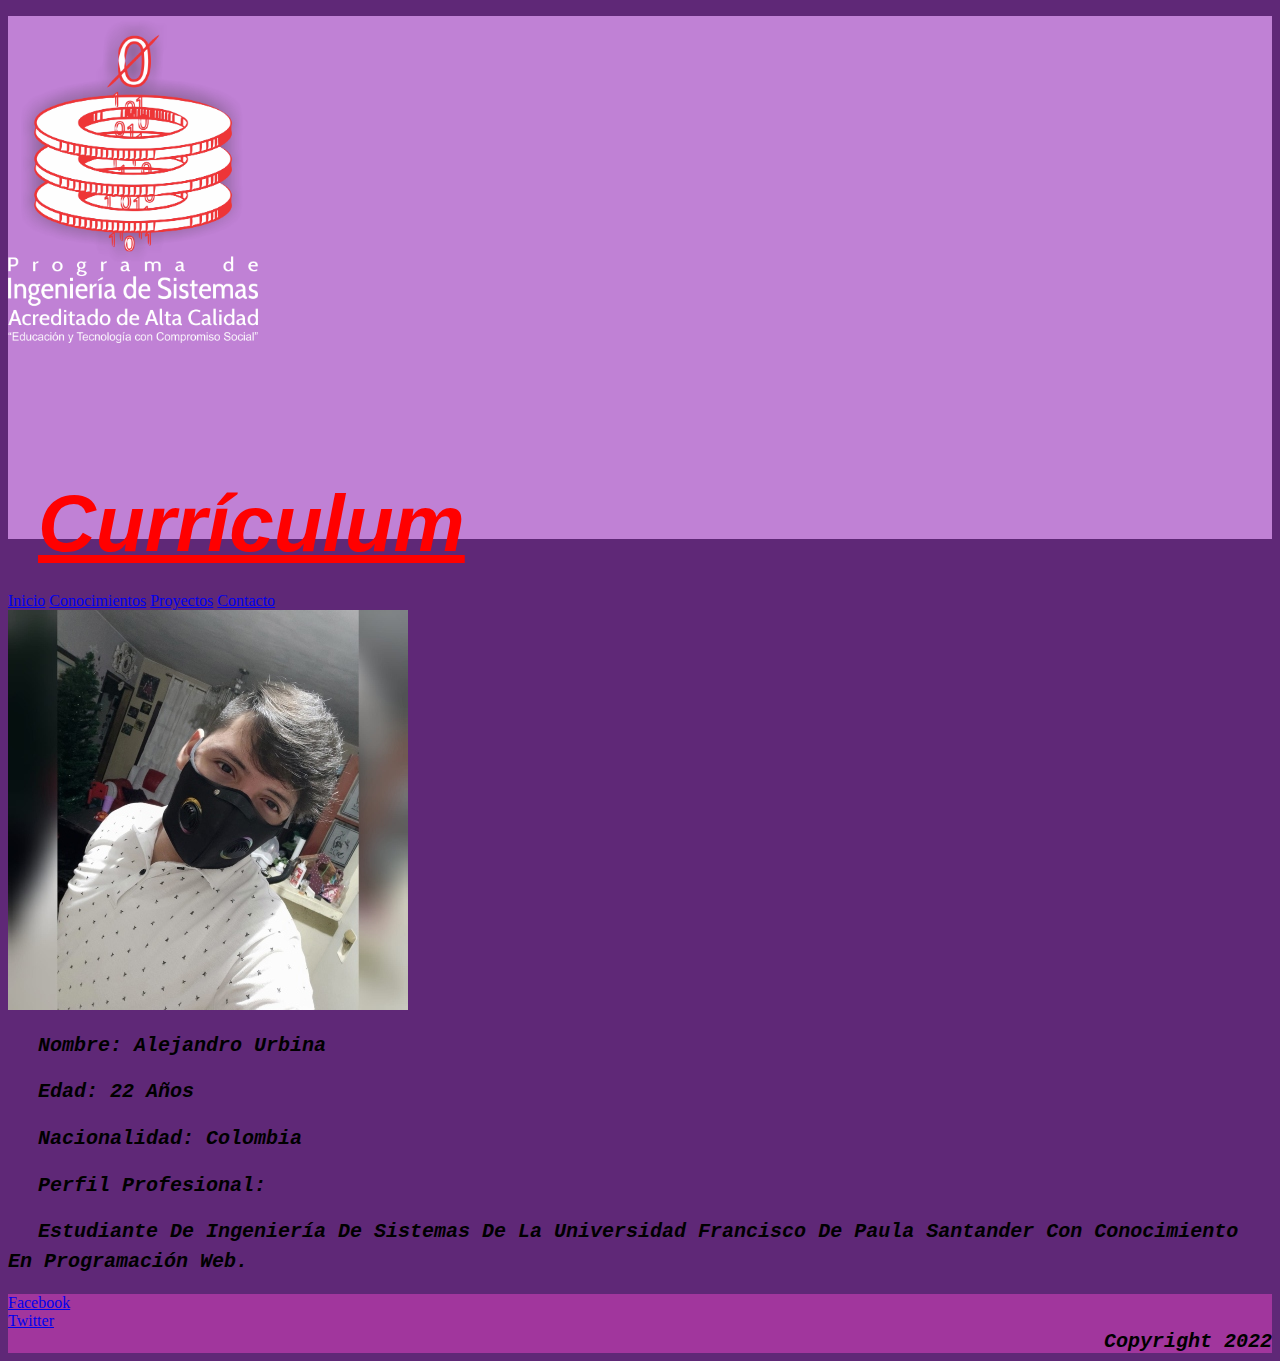
<file: index.html>
<!DOCTYPE html>
<html>
<head>
	<meta charset="utf-8">
	<link href="https://cdn.jsdelivr.net/npm/bootstrap@5.1.3/dist/css/bootstrap.min.css" rel="stylesheet" integrity="sha384-1BmE4kWBq78iYhFldvKuhfTAU6auU8tT94WrHftjDbrCEXSU1oBoqyl2QvZ6jIW3" crossorigin="anonymous">
	<link href="css/style.css" type="text/css" rel="stylesheet">
	<meta name="viewport" content="width=device-width, initial-scale=1">
	<title>
		Alejandro Urbina
	</title>
</head>
<body>
	<p></p>
	<div class= "container-fluid">
	<div class="card border-dark container-fluid" id="cabeza">
		<div class="card-body row container">
			<div class="col-sm-3 col-md-3"><img src="img/logoSistemas.png" width="250px"></div>
			<div class="col-9 col-md-9"><br><br><br><br><br><br><h1>Currículum</h1></div>
		</div>
	</div>
	</div>
	<div class="row justify-content-end">
		<div class="col-5 col-md-5"><nav class="nav nav-pills nav-fill">
			<a class="nav-link active" aria-current="page" href="index.html">Inicio</a>
			<a class="nav-link" href="html/conocimientos.html">Conocimientos</a>
			<a class="nav-link" href="html/proyectos.html">Proyectos</a>
			<a class="nav-link" href="html/contacto.html">Contacto</a>
		</nav></div>
	</div>
	<div class="row container-fluid">
		<div class="col-sm-3 col-md-3"><img src="img/FotoWeb.jpg"></div>
		<div class="col-9 col-md-9">
			<h2>Nombre: Alejandro Urbina</h2>
			<h2>Edad: 22 años</h2>
			<h2>Nacionalidad: Colombia</h2>
			<h2>Perfil Profesional:</h2>
			<h2>Estudiante de Ingeniería de Sistemas de la Universidad Francisco de Paula Santander con conocimiento en programación Web.</h2>
		</div>
	</div>
	<p></p>	
	<div class= "container-fluid">
	<div class="card border-dark container-fluid" id="pie">
		<div class="card-body row container-fluid">
			<div class="col-sm-1 col-md-1"><a href="https://www.facebook.com/AlejooUrbina" class="link-dark">Facebook</a></div>
			<div class="col-sm-1 col-md-1"><a href="https://twitter.com/alej0U" class="link-dark">Twitter</a></div>
			<div class="col-10 col-md-10" id="CR">Copyright 2022</div>
		</div>
	</div>
	</div>
			<script src="https://cdn.jsdelivr.net/npm/bootstrap@5.1.3/dist/js/bootstrap.bundle.min.js" integrity="sha384-ka7Sk0Gln4gmtz2MlQnikT1wXgYsOg+OMhuP+IlRH9sENBO0LRn5q+8nbTov4+1p" crossorigin="anonymous"></script>
		</body>
		</html>
</file>
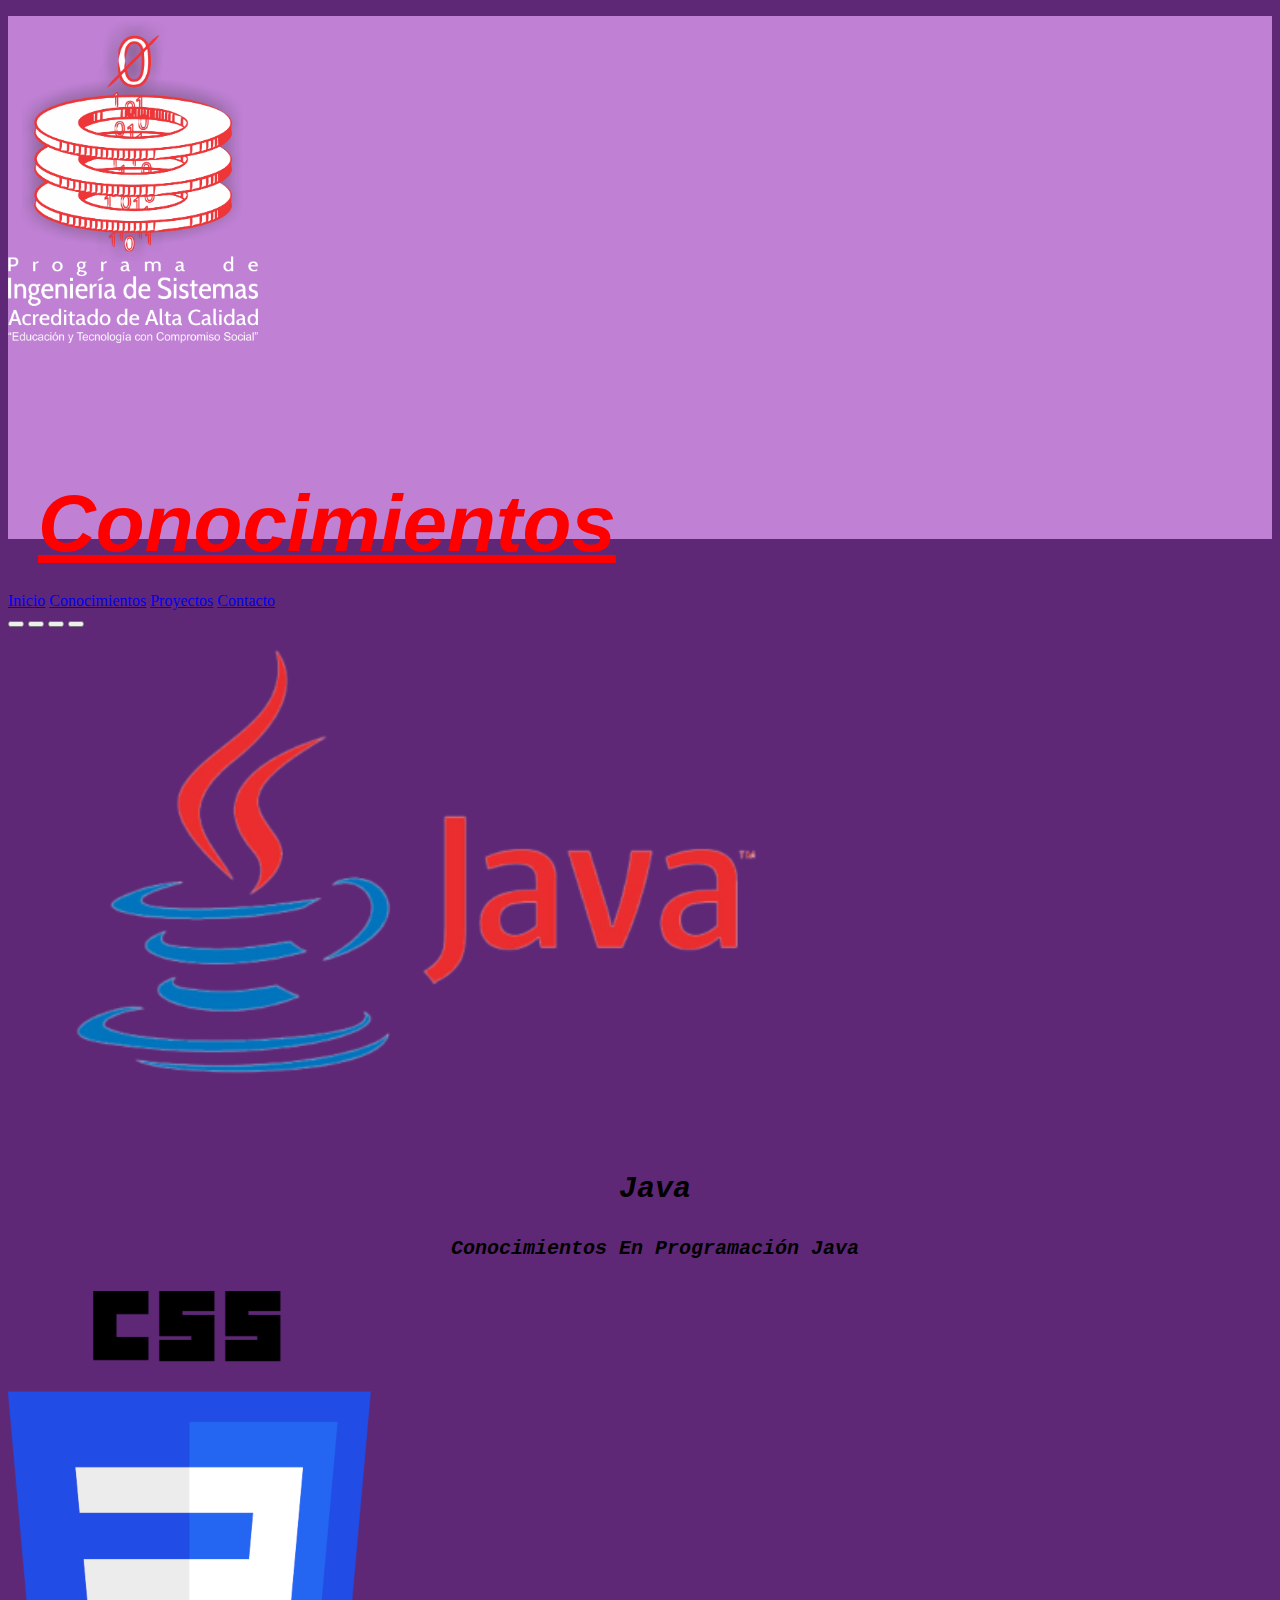
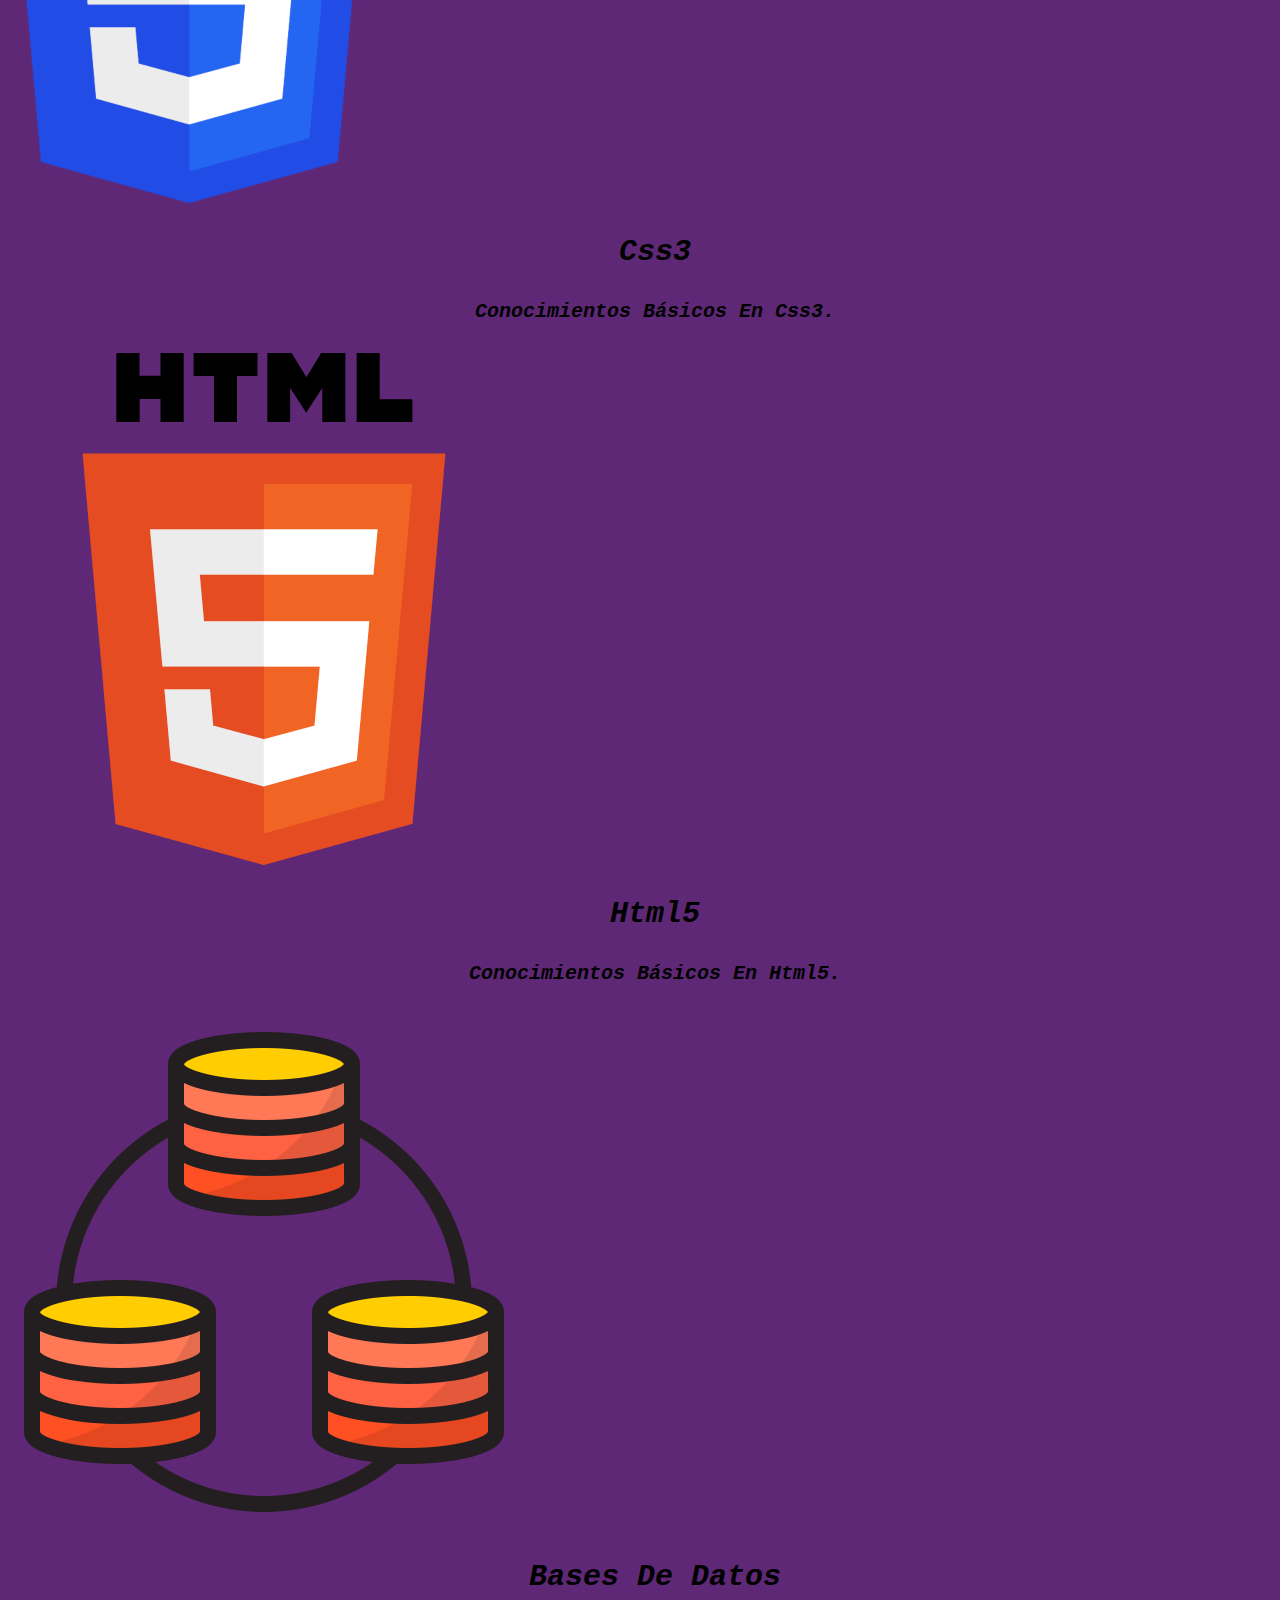
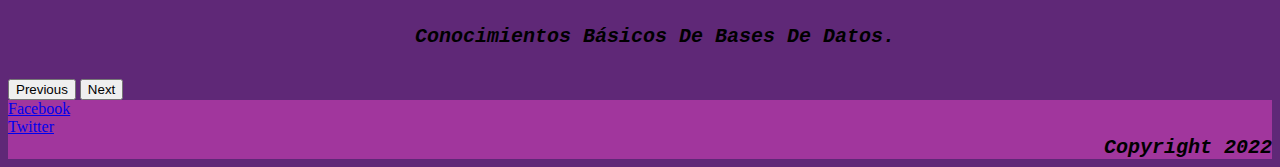
<file: html/conocimientos.html>
<!DOCTYPE html>
<html>
<head>
	<meta charset="utf-8">
	<link href="https://cdn.jsdelivr.net/npm/bootstrap@5.1.3/dist/css/bootstrap.min.css" rel="stylesheet" integrity="sha384-1BmE4kWBq78iYhFldvKuhfTAU6auU8tT94WrHftjDbrCEXSU1oBoqyl2QvZ6jIW3" crossorigin="anonymous">
	<link href="../css/style.css" type="text/css" rel="stylesheet">
	<meta name="viewport" content="width=device-width, initial-scale=1">
	<title>
		Conocimientos
	</title>
</head>
<body>
	<p></p>
	<div class= "container-fluid">
	<div class="card border-dark container-fluid" id="cabeza">
		<div class="card-body row container">
			<div class="col-sm-3 col-md-3"><img src="../img/logoSistemas.png" width="250px"></div>
			<div class="col-9 col-md-9"><br><br><br><br><br><br><h1>Conocimientos</h1></div>
		</div>
	</div>
	</div>
	<div class="row justify-content-end">
		<div class="col-5 col-md-5"><nav class="nav nav-pills nav-fill">
			<a class="nav-link" aria-current="page" href="../index.html">Inicio</a>
			<a class="nav-link active" href="html/conocimientos.html">Conocimientos</a>
			<a class="nav-link" href="../html/proyectos.html">Proyectos</a>
			<a class="nav-link" href="../html/contacto.html">Contacto</a>
		</nav></div>
	</div>
	<div id="carouselExampleCaptions" class="carousel slide" data-bs-ride="carousel">
		<div class="carousel-indicators">
			<button type="button" data-bs-target="#carouselExampleCaptions" data-bs-slide-to="0" class="active" aria-current="true" aria-label="Slide 1"></button>
			<button type="button" data-bs-target="#carouselExampleCaptions" data-bs-slide-to="1" aria-label="Slide 2"></button>
			<button type="button" data-bs-target="#carouselExampleCaptions" data-bs-slide-to="2" aria-label="Slide 3"></button>
			<button type="button" data-bs-target="#carouselExampleCaptions" data-bs-slide-to="3" aria-label="Slide 4"></button>
		</div>
		<div class="carousel-inner">
			<div class="carousel-item active">
				<img src="../img/java.png" class="d-block w-30">
				<div class="carousel-caption d-none d-md-block">
					<h3>Java</h3>
					<h4>Conocimientos en programación Java</h4>
				</div>
			</div>
			<div class="carousel-item">
				<img src="../img/css3.png" class="d-block w-30">
				<div class="carousel-caption d-none d-md-block">
					<h3>Css3</h3>
					<h4>Conocimientos básicos en css3.</h4>
				</div>
			</div>
			<div class="carousel-item">
				<img src="../img/html5.png"class="d-block w-30" >
				<div class="carousel-caption d-none d-md-block">
					<h3>Html5</h3>
					<h4>Conocimientos básicos en Html5.</h4>
				</div>
			</div>
			<div class="carousel-item">
				<img src="../img/bases.png" class="d-block w-30">
				<div class="carousel-caption d-none d-md-block">
					<h3>Bases de Datos</h3>
					<h4>Conocimientos básicos de Bases de Datos.</h4>
				</div>
			</div>
		</div>
		<button class="carousel-control-prev" type="button" data-bs-target="#carouselExampleCaptions" data-bs-slide="prev">
			<span class="carousel-control-prev-icon" aria-hidden="true"></span>
			<span class="visually-hidden">Previous</span>
		</button>
		<button class="carousel-control-next" type="button" data-bs-target="#carouselExampleCaptions" data-bs-slide="next">
			<span class="carousel-control-next-icon" aria-hidden="true"></span>
			<span class="visually-hidden">Next</span>
		</button>
	</div>
	<div class= "container-fluid">
	<div class="card border-dark container-fluid" id="pie">
		<div class="card-body row container-fluid">
			<div class="col-sm-1 col-md-1"><a href="https://www.facebook.com/AlejooUrbina" class="link-dark">Facebook</a></div>
			<div class="col-sm-1 col-md-1"><a href="https://twitter.com/alej0U" class="link-dark">Twitter</a></div>
			<div class="col-8 col-md-8"></div>
			<div class="col-2 col-md-2" id="CR">Copyright 2022</div>
		</div>
	</div>
	</div>
			<script src="https://cdn.jsdelivr.net/npm/bootstrap@5.1.3/dist/js/bootstrap.bundle.min.js" integrity="sha384-ka7Sk0Gln4gmtz2MlQnikT1wXgYsOg+OMhuP+IlRH9sENBO0LRn5q+8nbTov4+1p" crossorigin="anonymous"></script>
		</body>
		</html>
</file>
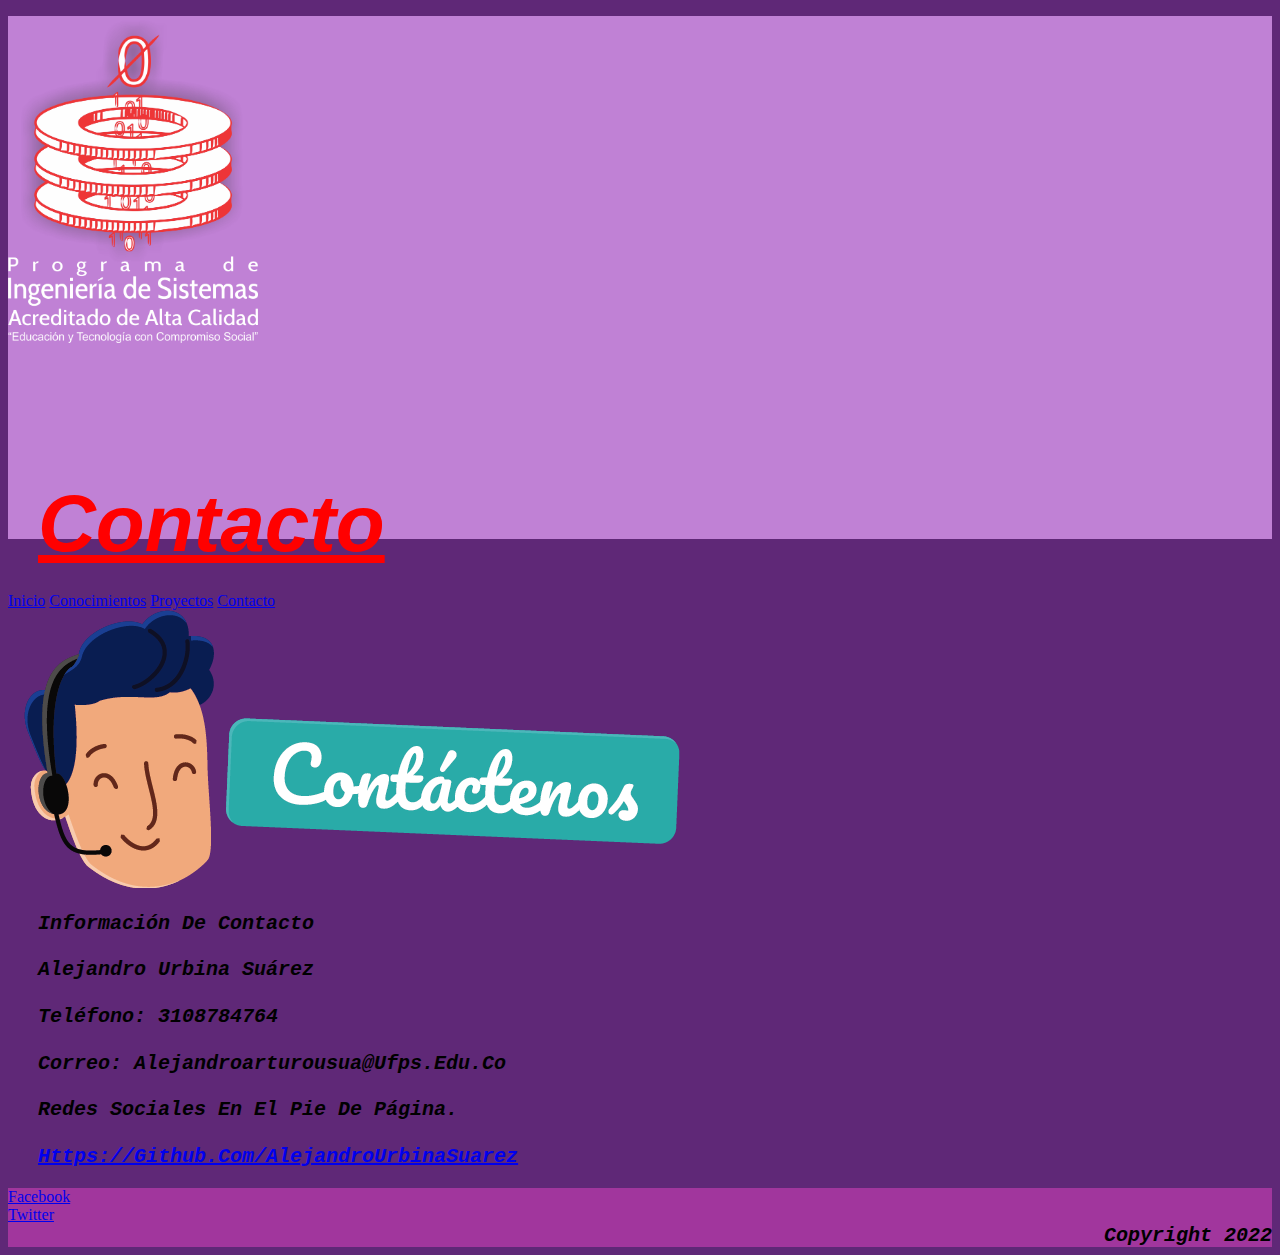
<file: html/contacto.html>
<!DOCTYPE html>
<html>
<head>
	<meta charset="utf-8">
	<link href="https://cdn.jsdelivr.net/npm/bootstrap@5.1.3/dist/css/bootstrap.min.css" rel="stylesheet" integrity="sha384-1BmE4kWBq78iYhFldvKuhfTAU6auU8tT94WrHftjDbrCEXSU1oBoqyl2QvZ6jIW3" crossorigin="anonymous">
	<link href="../css/style.css" type="text/css" rel="stylesheet">
	<meta name="viewport" content="width=device-width, initial-scale=1">
	<title>
		Contacto
	</title>
</head>
<body>
	<p></p>
	<div class= "container-fluid">
	<div class="card border-dark container-fluid" id="cabeza">
		<div class="card-body row container">
			<div class="col-sm-3 col-md-3"><img src="../img/logoSistemas.png" width="250px"></div>
			<div class="col-9 col-md-9"><br><br><br><br><br><br><h1>Contacto</h1></div>
		</div>
	</div>
	</div>
	<div class="row justify-content-end">
		<div class="col-5 col-md-5"><nav class="nav nav-pills nav-fill">
			<a class="nav-link" aria-current="page" href="../index.html">Inicio</a>
			<a class="nav-link" href="../html/conocimientos.html">Conocimientos</a>
			<a class="nav-link" href="../html/proyectos.html">Proyectos</a>
			<a class="nav-link active" href="html/contacto.html">Contacto</a>
		</nav></div>
	</div>
	<div class="row container-fluid">
		<div class="col-sm-5 col-md-5"><img src="../img/contacto.png"></div>
		<div class="col-7 col-md-7">
			<h2>Información de Contacto</h2>
			<h2>Alejandro Urbina Suárez</h2>
			<h2>Teléfono: 3108784764</h2>
			<h2>Correo: <span class="email">alejandroarturousua@ufps.edu.co</span></h2>
			<h2>Redes Sociales en el pie de Página.</h2>
			<h2><span class="github"><a href="https://github.com/AlejandroUrbinaSuarez">https://github.com/AlejandroUrbinaSuarez</a></span></h2>
		</div>
	</div>
	<p></p>
	<div class= "container-fluid">
	<div class="card border-dark container-fluid" id="pie">
		<div class="card-body row container-fluid">
			<div class="col-sm-1 col-md-1"><a href="https://www.facebook.com/AlejooUrbina" class="link-dark">Facebook</a></div>
			<div class="col-sm-1 col-md-1"><a href="https://twitter.com/alej0U" class="link-dark">Twitter</a></div>
			<div class="col-8 col-md-8"></div>
			<div class="col-2 col-md-2" id="CR">Copyright 2022</div>
		</div>
	</div>
	</div>
			<script src="https://cdn.jsdelivr.net/npm/bootstrap@5.1.3/dist/js/bootstrap.bundle.min.js" integrity="sha384-ka7Sk0Gln4gmtz2MlQnikT1wXgYsOg+OMhuP+IlRH9sENBO0LRn5q+8nbTov4+1p" crossorigin="anonymous"></script>
		</body>
		</html>
</file>
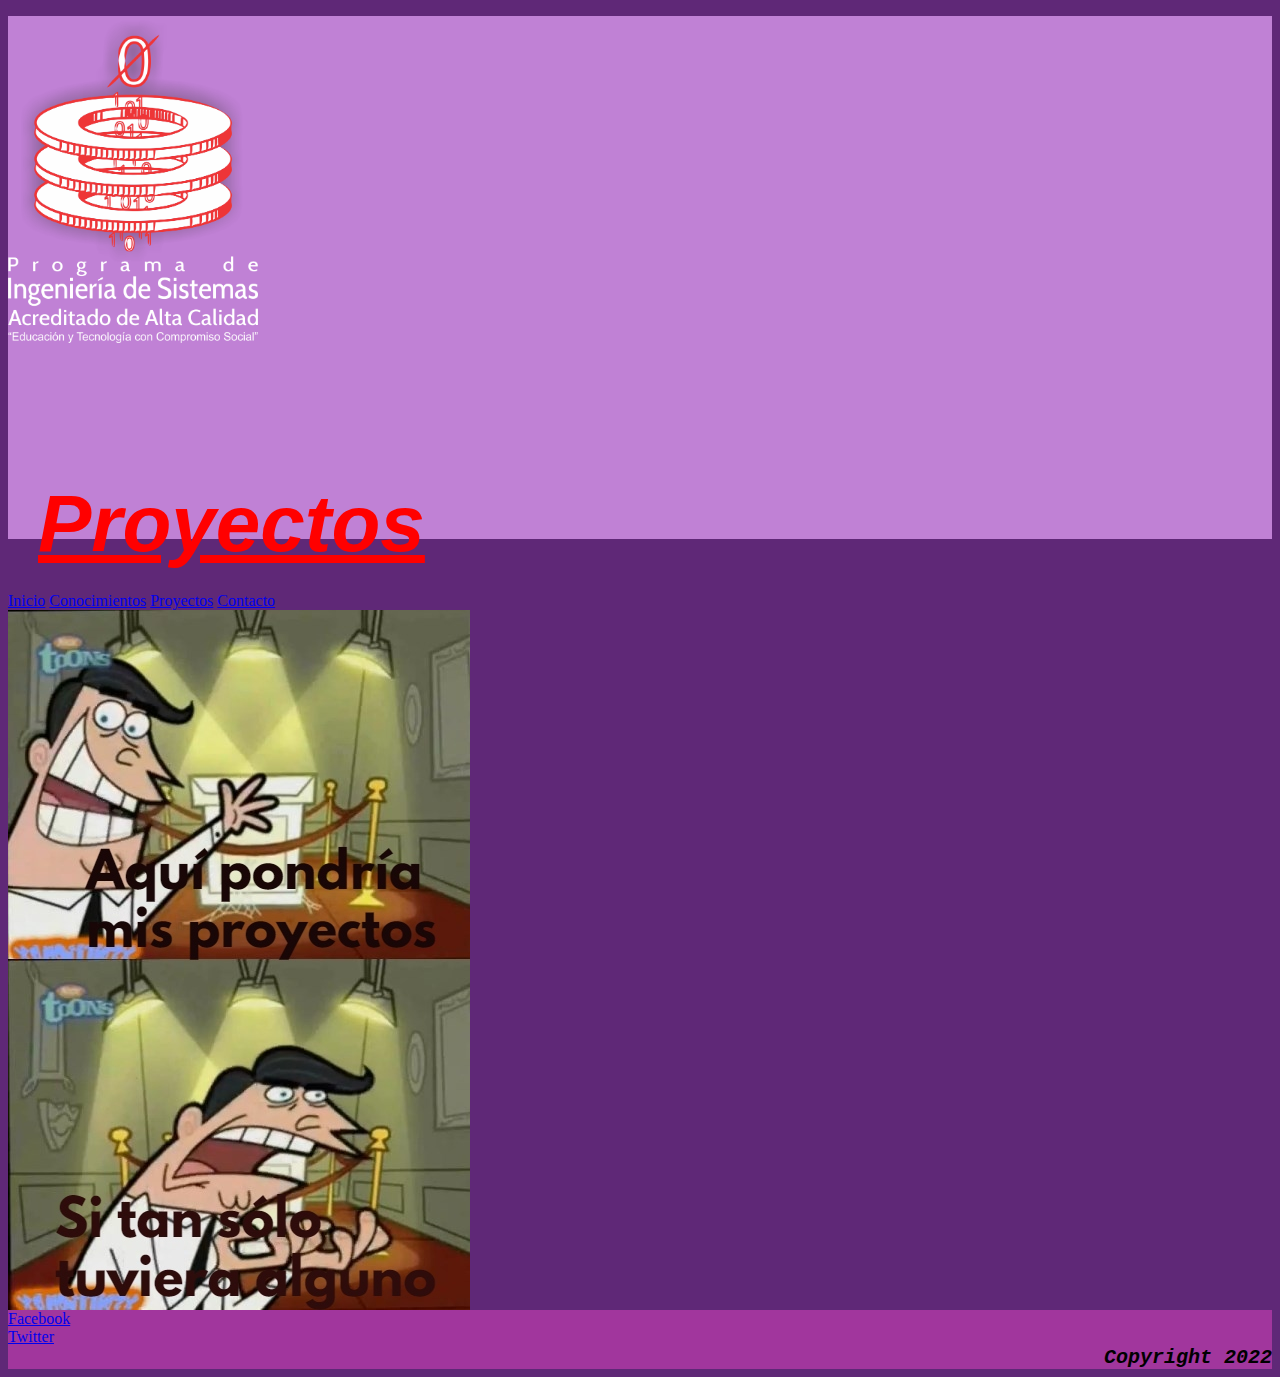
<file: html/proyectos.html>
<!DOCTYPE html>
<html>
<head>
	<meta charset="utf-8">
	<link href="https://cdn.jsdelivr.net/npm/bootstrap@5.1.3/dist/css/bootstrap.min.css" rel="stylesheet" integrity="sha384-1BmE4kWBq78iYhFldvKuhfTAU6auU8tT94WrHftjDbrCEXSU1oBoqyl2QvZ6jIW3" crossorigin="anonymous">
	<link href="../css/style.css" type="text/css" rel="stylesheet">
	<meta name="viewport" content="width=device-width, initial-scale=1">
	<title>
		Proyectos
	</title>
</head>
<body>
	<p></p>
	<div class= "container-fluid">
	<div class="card border-dark container-fluid" id="cabeza">
		<div class="card-body row container">
			<div class="col-sm-3 col-md-3"><img src="../img/logoSistemas.png" width="250px"></div>
			<div class="col-9 col-md-9"><br><br><br><br><br><br><h1>Proyectos</h1></div>
		</div>
	</div>
	</div>

	<div class="row justify-content-end">
		<div class="col-5 col-md-5"><nav class="nav nav-pills nav-fill">
			<a class="nav-link" aria-current="page" href="../index.html">Inicio</a>
			<a class="nav-link" href="../html/conocimientos.html">Conocimientos</a>
			<a class="nav-link active" href="html/proyectos.html">Proyectos</a>
			<a class="nav-link" href="../html/contacto.html">Contacto</a>
		</nav></div>
	</div>
	<div class="container"> 
	<img src="../img/meme.jpg" class="img-fluid" align="center"></div>
	<div class= "container-fluid">
	<div class="card border-dark container-fluid" id="pie">
		<div class="card-body row container-fluid">
			<div class="col-sm-1 col-md-1"><a href="https://www.facebook.com/AlejooUrbina" class="link-dark">Facebook</a></div>
			<div class="col-sm-1 col-md-1"><a href="https://twitter.com/alej0U" class="link-dark">Twitter</a></div>
			<div class="col-8 col-md-8"></div>
			<div class="col-2 col-md-2" id="CR">Copyright 2022</div>
		</div>
	</div>
	</div>
			<script src="https://cdn.jsdelivr.net/npm/bootstrap@5.1.3/dist/js/bootstrap.bundle.min.js" integrity="sha384-ka7Sk0Gln4gmtz2MlQnikT1wXgYsOg+OMhuP+IlRH9sENBO0LRn5q+8nbTov4+1p" crossorigin="anonymous"></script>
		</body>
		</html>
</file>
<file: css/style.css>
h1{color:red; 
   font-size:80px;
   font-family:arial;
   font-weight:bold;
   font-style:italic;
   line-height:30px;
   text-decoration:underline;
   text-transform:capitalize;
   text-align:left;
   text-indent:30px;
}

h2{color:black; 
   font-size:20px;
   font-family:Courier;
   font-weight:bold;
   font-style:italic;
   line-height:30px;
   letter-spacing:0px;
   text-transform:capitalize;
   text-align:left;
   text-indent:30px;
}
h3{color:black; 
   font-size:30px;
   font-family:Courier;
   font-weight:bold;
   font-style:italic;
   line-height:30px;
   letter-spacing:0px;
   text-transform:capitalize;
   text-align:center;
   text-indent:30px;
}
h4{color:black; 
   font-size:20px;
   font-family:Courier;
   font-weight:bold;
   font-style:italic;
   line-height:30px;
   letter-spacing:0px;
   text-transform:capitalize;
   text-align:center;
   text-indent:30px;
}



#CR{
   color:black; 
   font-size:20px;
   font-family:Courier;
   font-weight:bold;
   font-style:italic;
   text-align: right;
}
#cabeza{
   background: #C081D5;
}
body{
   background: #5F2877;
}
 #pie{
   background: #A1369D ;
 }
footer{
  background-color: black;
  position: absolute;
  bottom: 0;
  width: 100%;
  height: 40px;
  color: white;
}
</file>
